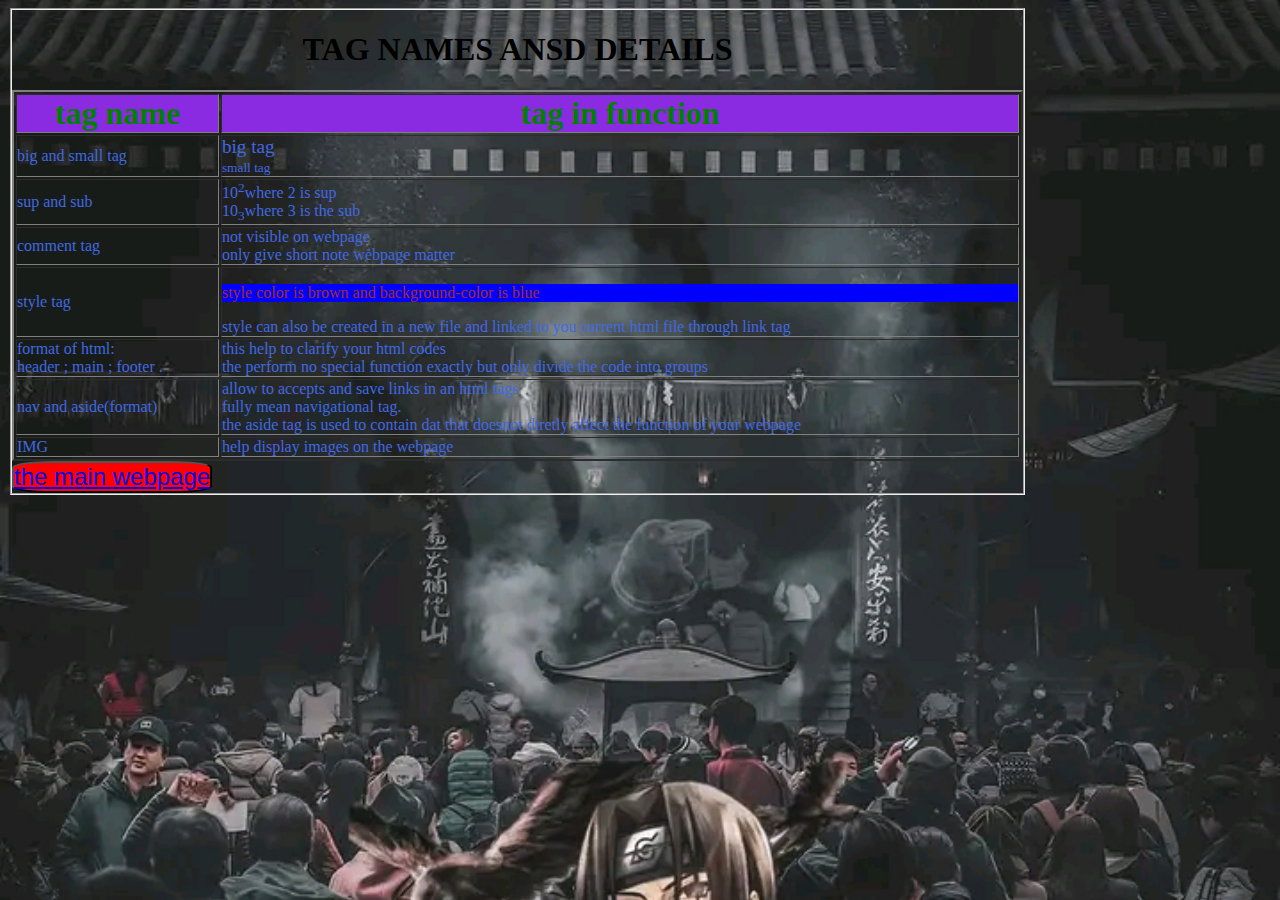
<file: table.html>
<!doctype html>
<html>
    <head>
        <title>heyenterprice.com</title>
        <meta charset="utf-8">
        <meta name="description" content="A bussiness developed basically to help the poor.every business can not be classified as legit unless a severe researche is been made on it">
        <meta name="keyword" content="online bussiness">
        <meta name="aurthor" content="Billy James">
        <link rel="stylesheet" href="style.css">
    </head>
    <body background="itachi.jpg">
        <fieldset>
            <form>
                <table border="2">
                    <caption><h1>TAG NAMES ANSD DETAILS</h1></caption>
                    <tr>
                        <th class="topics">tag name</th>
                        <th class="topics">tag in function</th>
                    </tr>
                    <tr>
                        <td>big and small tag</td>
                        <td><big>big tag</big><br><small>small tag</small></td>
                    </tr>
                    <tr>
                        <td>sup and sub</td>
                        <td>10<sup>2</sup>where 2 is sup <br>10<sub>3</sub>where 3 is the sub</td>
                    </tr>
                    <tr>
                        <td>comment tag</td>
                        <td>not visible on webpage <br>only give short note webpage matter</td>
                    </tr>
                    <tr>
                        <td>style tag</td>
                        <td><p style="color: brown; background-color: blue ;"> style color is brown and background-color is blue</p>style can also be created in a new file and linked to you current html file through link tag</td>
                    </tr>
                    <tr>
                        <td>format of html:<br>header ; main ; footer .</td>
                        <td>this help to clarify your html codes <br>the perform no special function exactly but only divide the code into groups</td>
                    </tr>
                    <tr>
                        <td>nav and aside(format)</td>
                        <td>allow to accepts and save links in an html tags <br> fully mean navigational tag.<br>the aside tag is used to contain dat that doesnot diretly affect the function of your webpage</td>
                    </tr>
                    <tr>
                        <td>IMG</td>
                        <td>help display images on the webpage </td>
                    </tr>
                </table>
                <button><a href="index.html">the main webpage</a></button>            </form>
        </fieldset>
    </body>
</html>
</file>
<file: style.css>
*{
    margin : 2;
    padding : 0;
}
fieldset{
    width : 80%;
    background-image: "minato.jpg";
}
table{
    width : 100%;
}
button{
    background-color: red;
    border-radius: 20%;
    color: black;
    box-shadow: inset;
    font-size: 150%;
}
.topics{
    font-size: 200% ;
    color : green;
    background-color: blue;
}
th.topics{
    background-color: blueviolet;
}
body {
    background-size: 100%;
}
p{
    color: royalblue;
}
td{
    color: royalblue;
}
</file>
